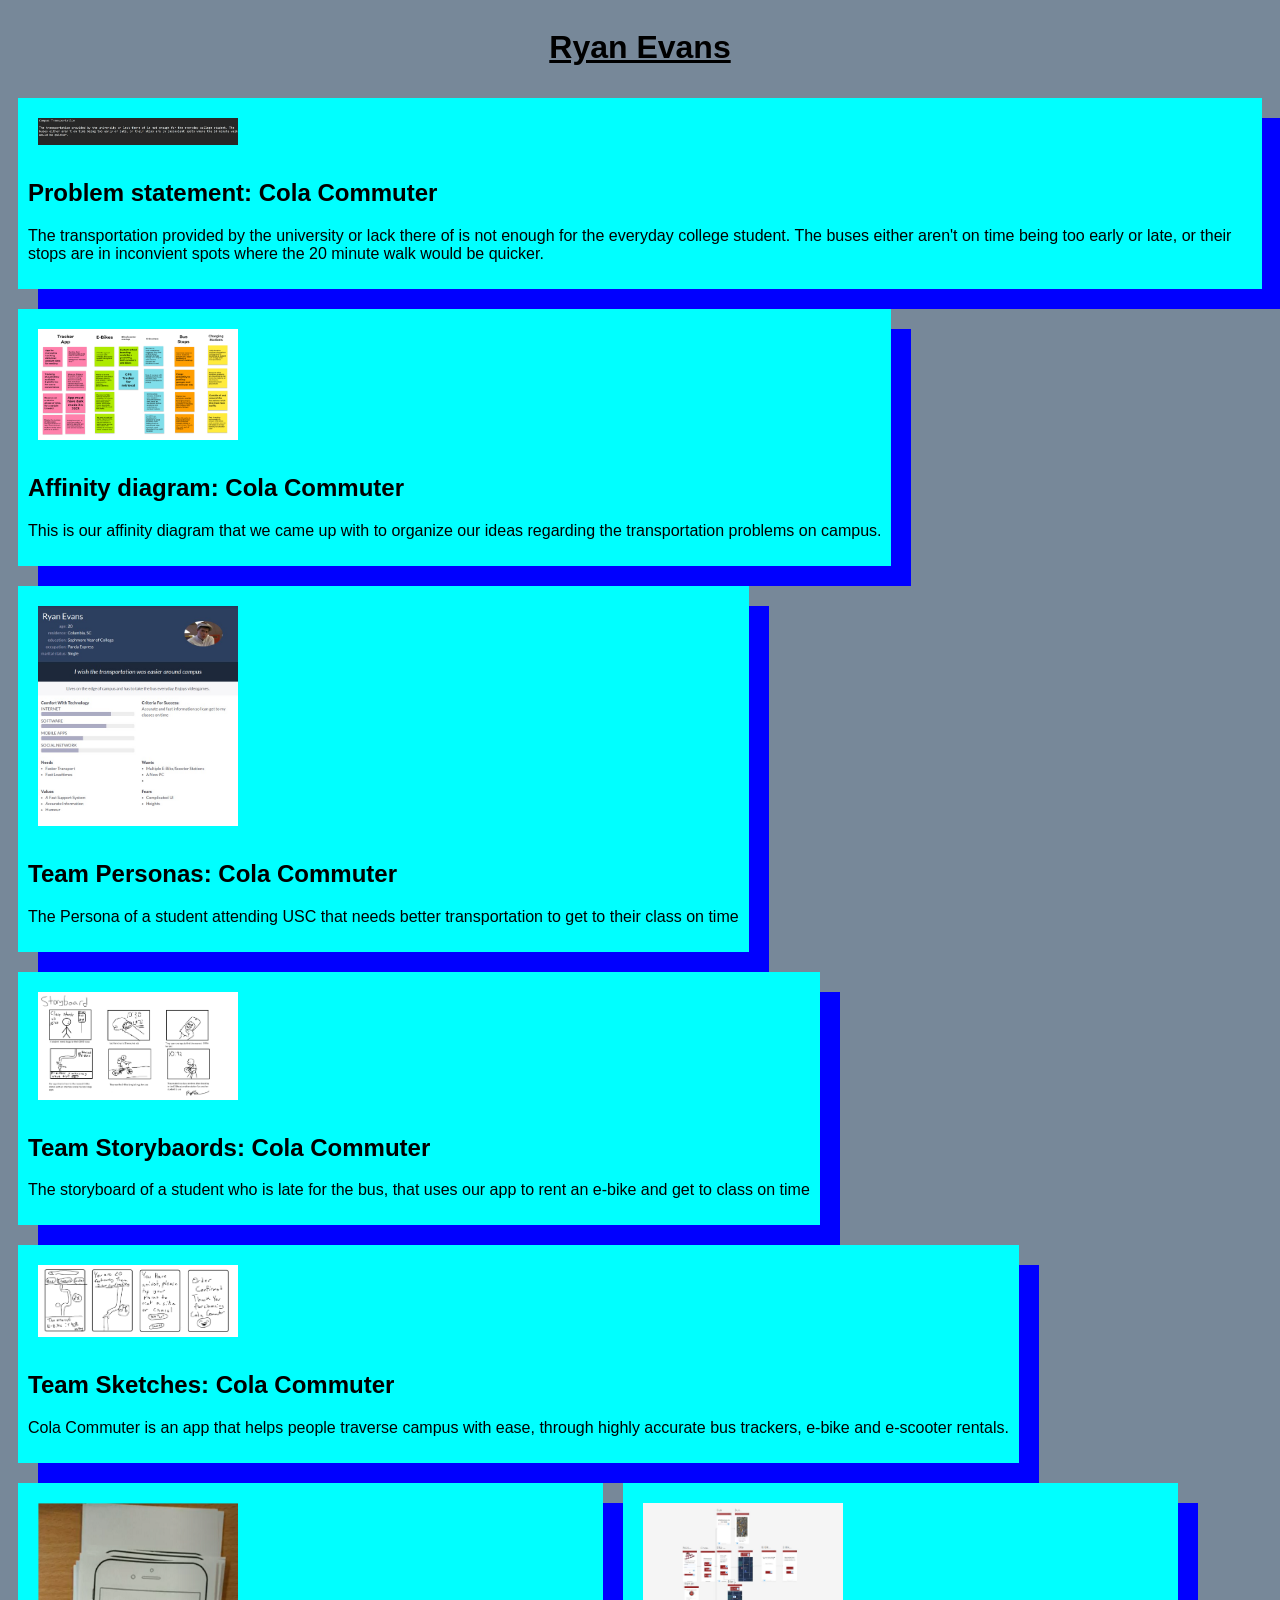
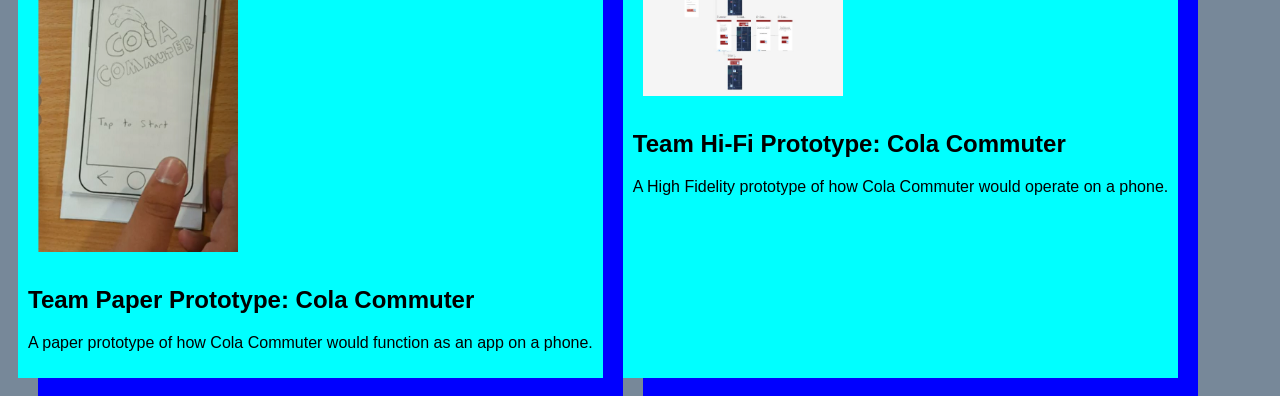
<file: index.html>
<!DOCTYPE html>
<html>
  <head>
    <!--test-->
    <title>CSCE 190: Ryan Evans</title>
    <link rel="stylesheet" href="style.css"/>
  </head>
  <body>
    <!--Problem Statement-->
    <h1>Ryan Evans</h1>
    <section class = "assign">
      <img src ="images/problem-statement.jpg"/>
      <section class = "assign-det">
        <h2>Problem statement: Cola Commuter</h2>
        <p>
           The transportation provided by the university or lack there of is not enough for the everyday college student. The buses either aren't on time being too early or late, or their stops are in inconvient spots where the 20 minute walk would be quicker. 
        </p>
      </section>
    </section>
    <section class="assign">
      <img src ="images/jamboard.png"/>
      <section class="assign-det">
        <a href=files/jamboard.pdf><h2>Affinity diagram: Cola Commuter</h2></a>
        <p>
          This is our affinity diagram that we came up with to organize our ideas regarding the transportation problems on campus.          
        </p>
      </section>
    </section>
    <!--Personas Assignment-->
    <section class="assign">
      <img src="images/my-persona.jpg"/>
      <section class="assign-det">
        <a href="files/all-personas.pdf"><h2>Team Personas: Cola Commuter</h2></a>

        <p>
          The Persona of a student attending USC that needs better transportation to get to their class on time
        </p>
      </section>
    </section>
    <!--Storyboard Assignment-->
    <section class="assign">
      <img src="images/my-storyboard.jpg"/>
      <section class="assign-det">
        <a href="files/all-storyboards.pdf"><h2>Team Storybaords: Cola Commuter</h2></a>

        <p>
          The storyboard of a student who is late for the bus, that uses our app to rent an e-bike and get to class on time
        </p>
      </section>
    </section>
    <!--Sketching Assignment-->
    <section class ="assign">
      <img src="images/sketch1.png"/>
      <section class="assign-det">
        <a href="files/all-sketches.pdf"><h2>Team Sketches: Cola Commuter</h2></a>
        <p>
          Cola Commuter is an app that helps people traverse campus with ease, through highly accurate bus trackers, e-bike and e-scooter rentals.
        </p>
      </section>
    </section>
    <!--Paper Prototype Assingment-->
    <section class="assign">
      <img src="images/team-prototype.png"/>
      <section class="assign-det">
        <a href="https://youtu.be/LS2B7BRkgqo?si=XykrJu4sbbv_k18k"><h2>Team Paper Prototype: Cola Commuter</h2></a>
        <p>
          A paper prototype of how Cola Commuter would function as an app on a phone.
        </p>
      </section>
    </section>
    <!--HiFi Prototype-->
    <secction class="assign">
      <img src="images/hifi-prototype.JPG"/>
      <section class="assign-det">
        <a href="https://youtu.be/97CPef-XRuk?si=rGhRPM2cJmznz4h3"><h2>Team Hi-Fi Prototype: Cola Commuter</h2></a>
        <p>
          A High Fidelity prototype of how Cola Commuter would operate on a phone.
        </p>
      </section>
    </secction>
  </body>
</html>
</file>
<file: style.css>
body
{
  display: flex;
  flex-wrap: wrap;
  background: lightslategray;
  font-family: Arial, Helvetica, sans-serif;
}

h1
{
  width: 100%;
  display: block;
  color: black;
  text-align: center;
  text-decoration: underline;
}

a
{
  text-decoration: none;
  color: black;
}

.assign
{
  box-shadow: 20px 20px blue;
  display: block;
  padding: 10px;
  margin: 10px;
  background: cyan;
  border-radius: 0px;
}


.assign:hover
{
  width: 20%
  box-shadow: 8px 8px blue;
  display: block;
  padding: 10px;
  margin: 10px;
  background: cyan;
  border-radius: 50px;
}


.assign img 
{
    width: 200px;
    margin: 10px;
    border: 10px midnightblue; 
}
</file>
